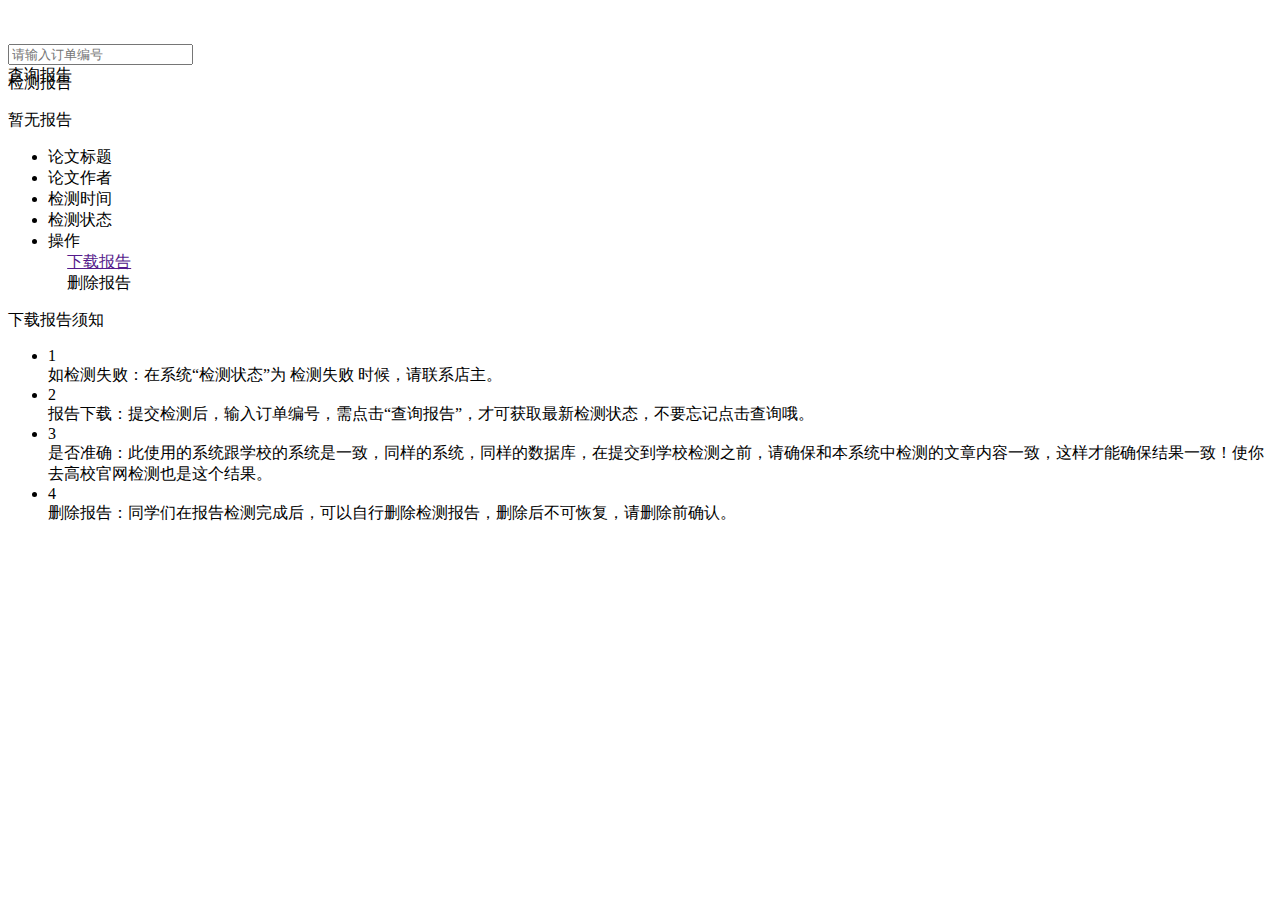
<file: src/main/resources/templates/index.html>
<!DOCTYPE html>
<html lang="en">
<head>
    <meta charset="UTF-8">
    <title>报告查询</title>
    <meta name="viewport" content="width=device-width, initial-scale=1, maximum-scale=1, user-scalable=no">
    <meta name="format-detection" content="telephone=no,email=no,date=no,address=no">
    <link rel="stylesheet" th:href="@{css/aui.css}">
    <link rel="stylesheet" th:href="@{css/style.css}">
    <script>(function() {var _53code = document.createElement("script");_53code.src = "https://tb.53kf.com/code/code/3912b9163a058fbe200ea058d0c006125/5";var s = document.getElementsByTagName("script")[0]; s.parentNode.insertBefore(_53code, s);})();</script>
</head>
<body>
<!--头部-->
<div class="header">
    <div class="clearfix heade_top">
        <div class="pull-left">
            <img th:src="@{images/back.png}" alt="">
        </div>
    </div>
    <!-- 输入框-->
    <div class="clearfix search_box">
        <img th:src="@{images/fa.png}" alt="">
        <div class="pull-left">
            <input type="text" placeholder="请输入订单编号" id="order_number">
        </div>
        <div class="pull-right" id="search">查询报告</div>
    </div>
</div>

<!--检查报告列表-->
<div class="container_box" style="margin-top: -0.8rem">
    <div class="report_list">
        <div class="title bb-1-em">检测报告</div>
        <p class="report_have red">暂无报告</p>
        <ul class="di-n">
            <li class="clearfix">
                <div class="pull-left list_l">论文标题</div>
                <div class="pull-left list_r" id="title"></div>
             </li>
            <li class="clearfix">
                <div class="pull-left list_l">论文作者</div>
                <div class="pull-left list_r" id="author"></div>
            </li>
            <li class="clearfix">
                <div class="pull-left list_l">检测时间</div>
                <div class="pull-left list_r" id="time"></div>
            </li>
            <li class="clearfix">
                <div class="pull-left list_l">检测状态</div>
                <div class="pull-left list_r" id="status"></div>
            </li>
            <li class="clearfix status_completed">
                <div class="pull-left list_l">操作</div>
                <div class="pull-left" style="margin-left: 1.2rem">
                     <div class="btn1 pull-left" id="down"><a href="" download="">下载报告</a></div>
                    <div class="btn2 pull-left" id="delhistory">删除报告</div>
                </div>
            </li>
        </ul>
    </div>
</div>

<!--下载报告须知-->
<div class="container_box" style="margin-top: 0.4rem;margin-bottom: 0.6rem">
    <div class="download_notice">
        <div class="title bb-1-em">下载报告须知</div>
        <ul>
            <li>
                <div class="list_sort">1</div>
                <span class="color-428bca">如检测失败</span>：在系统“检测状态”为 <span class="color-d9534f">检测失败</span> 时候，请联系店主。
            </li>
            <li>
                <div class="list_sort">2</div>
                <span class="color-428bca">报告下载</span>：提交检测后，输入订单编号，需点击“查询报告”，才可获取最新检测状态，不要忘记点击查询哦。
            </li>
            <li>
                <div class="list_sort">3</div>
                <span class="color-428bca">是否准确</span>：此使用的系统跟学校的系统是一致，同样的系统，同样的数据库，在提交到学校检测之前，请确保和本系统中检测的文章内容一致，这样才能确保结果一致！使你去高校官网检测也是这个结果。
            </li>
            <li>
                <div class="list_sort">4</div>
                <span class="color-428bca">删除报告</span>：同学们在报告检测完成后，可以自行删除检测报告，删除后不可恢复，请删除前确认。
            </li>
        </ul>
    </div>
</div>

<script type="text/javascript" th:src="@{js/jquery.min.js}"></script>
<script type="text/javascript" th:src="@{js/api.js}"></script>
<script type="text/javascript" th:src="@{js/aui-toast.js}"></script>
<script type="text/javascript" th:src="@{js/aui-dialog.js}"></script>
<script type="text/javascript" th:src="@{js/common.js}"></script>
<script type="text/javascript" th:src="@{js/index.js}"></script>
</body>
</html>
</file>
